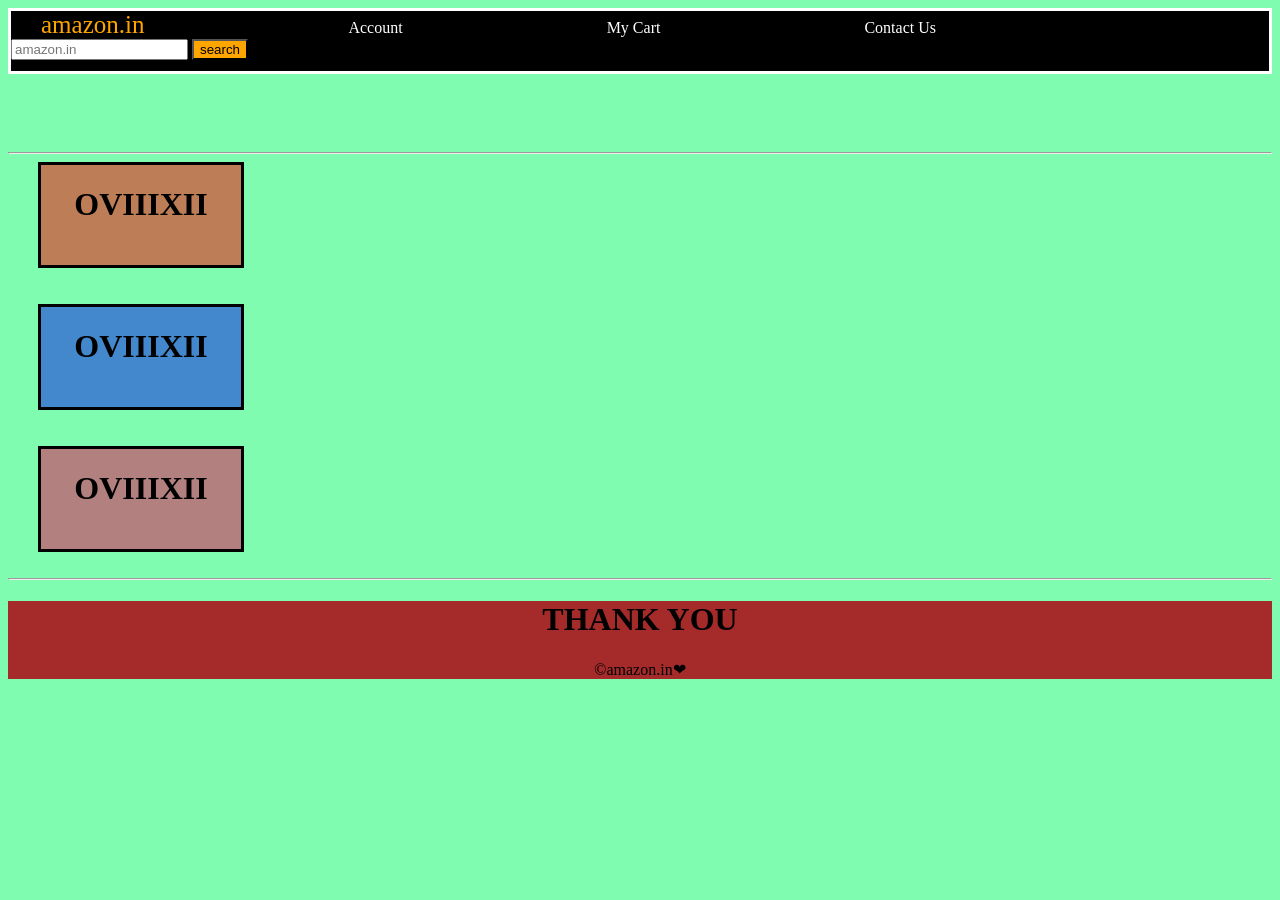
<file: index.html>
<!DOCTYPE html>
<html lang="en">
<head>
    <meta charset="UTF-8">
    <meta name="viewport" content="width=device-width, initial-scale=1.0">
    <title>Document</title>
    <link rel="stylesheet" href="style.css">

</head>
<body>

    <header>
        
        <div id="navbar">
            <nav>
                <a id="logo" placeholder="amazon.in">amazon.in</a>
                <a href="#" placeholder="Account">Account</a>
                <a href="#" placeholder="My Cart">My Cart</a>
                <a href="#" placeholder="Contact Us">Contact Us</a>
                <input placeholder="amazon.in">
                <button id="search">search</button>

            </nav>
        </div>
    </header>
    <br><br>
    <hr>   
    <div id="maindiv">
     <div id="div1">
        <h1>OVIIIXII</h1>
    </div>
    <br>
    <br>
    <div id="div2">
        <h1>OVIIIXII</h1>
    </div>
    <br>
    <br>
    <div id="div3">
        <h1>OVIIIXII</h1>
    </div>
    </div> 

    <br>
    <br>
    <hr>
    <footer>
        <h1>THANK YOU</h1>
        &#169;amazon.in&#10084;
    </footer>


    
</body>
</html>
</file>
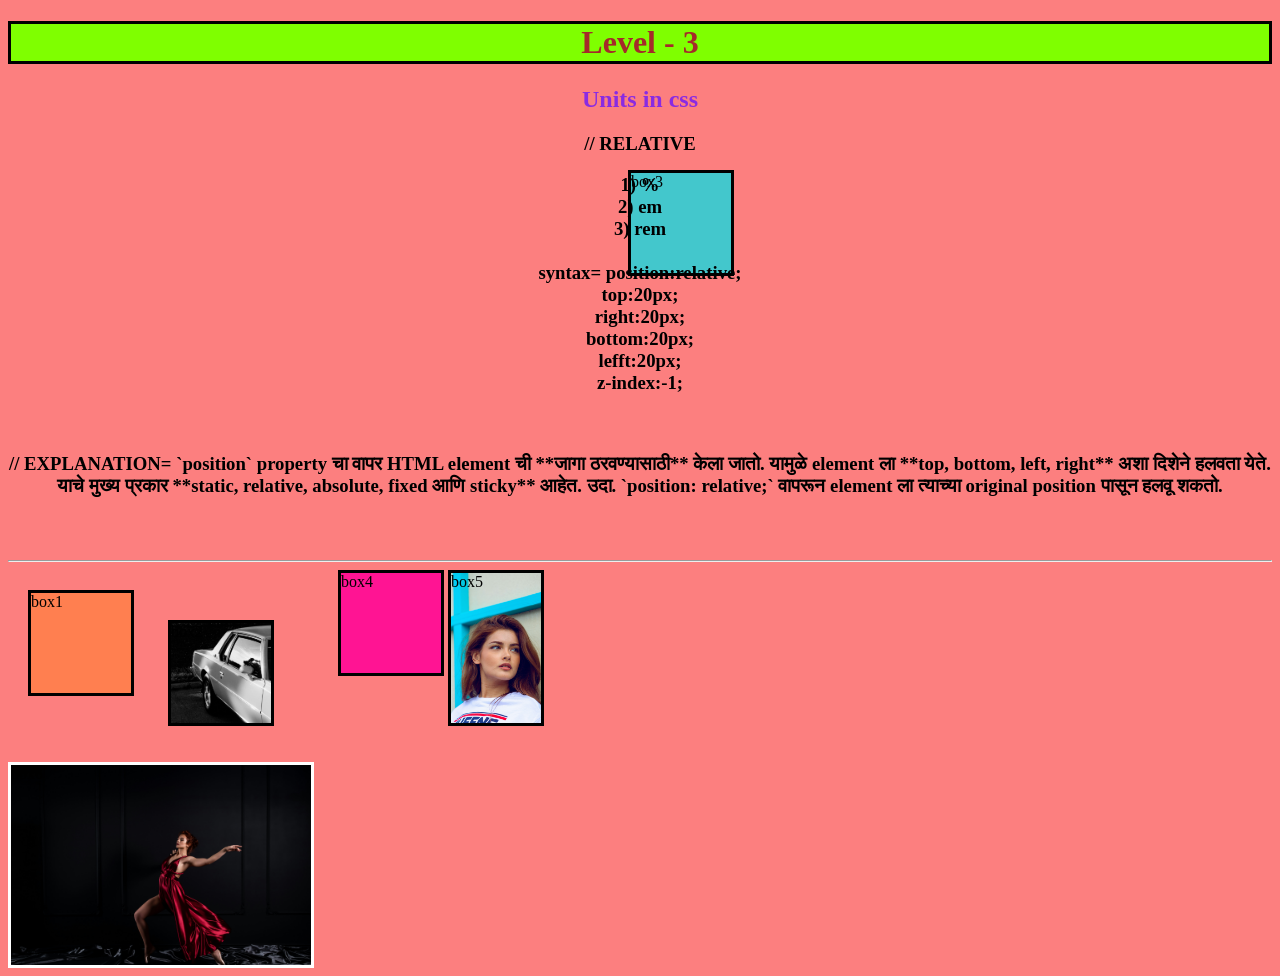
<file: demo.html>
<!DOCTYPE html>
<html lang="en">
<head>
    <meta charset="UTF-8">
    <meta name="viewport" content="width=device-width, initial-scale=1.0">
    <title>demo</title>
    <link rel="stylesheet" href="demo.css">

</head>
<body>

    <h1>Level - 3</h1>
    <h2>Units in css</h2>
    <h3>
         // RELATIVE
         <p>
            1) %<br>
            2) em <br>
            3) rem  
            <br>
            <br>
            syntax= position:relative;
            <br>
                    top:20px;<br>
                    right:20px;<br>
                    bottom:20px;<br>
                    lefft:20px;<br>
                    z-index:-1;
         </p>
         <br>
         <p>// <b>EXPLANATION=</b> `position` property चा वापर HTML element ची **जागा ठरवण्यासाठी** केला जातो.
यामुळे element ला **top, bottom, left, right** अशा दिशेने हलवता येते.
याचे मुख्य प्रकार **static, relative, absolute, fixed आणि sticky** आहेत.
उदा. `position: relative;` वापरून element ला त्याच्या original position पासून हलवू शकतो.
</p>
    </h3>
    
        <br>
        <br>
        <hr>
        

            <div id="box1">box1</div>
            <div id="box2">box2</div>
            <div id="box3">box3</div>
            <div id="box4">box4</div>
            <div id="box5">box5</div>
            <br><br><br>
            <div id="box6">box6</div>
        

    
</body>
</html>
</file>
<file: style.css>
body{
    background-color: rgba(0, 250, 96, 0.5);
}
header{
    
}

footer{
    background-color:brown;
}



#navbar{
    
    height:100px;
    
}

nav{
    background-color:black;
    height:60px;
    border-style:solid;
    border-color:white;

}

#logo{
    color:white;
    color:orange;
    font-size:25px;
    margin-left:30px;
}

a{
    color:white;
    text-decoration:none;
    margin-right:200px;
    font-family:'Times New Roman', Times, serif;
}

#search{
    background-color:orange;
}

#div1{
    background-color: rgba(250, 0, 0, 0.5);
    height:100px;
    width:200px;
    margin-left:30px;
    text-align:center;
    border-style:solid;
    border-color:black;
    
}

#div2{
    background-color: rgba(8, 23, 235, 0.5);
    height:100px;
    width:200px;
    margin-left:30px;
    text-align:center;
    border-style:solid;
    border-color:black;
  
}




#div3{
    background-color: rgba(230, 7, 81, 0.5);
    height:100px;
    width:200px;
    margin-left:30px;
    text-align:center;
    border-style:solid;
    border-color:black;
     
}
#maindiv{
    display:inline-block;
}


footer{
    text-align:center;
}
</file>
<file: demo.css>
body{
    background-color:rgba(250, 0, 0, 0.5);
}




h1{
    color:brown;
    text-align:center;
    background-color:chartreuse;
    border:solid black;

}

h2{
    color:blueviolet;
    text-align:center;
}

h3{
    text-align:center;
}

div{
    height:100px;
    width:100px;
    background-color:aqua;
    border:solid black;
    display:inline-block;
    font-family:'Times New Roman', Times, serif;

}

#box1{
    background-color:coral;
    height:100px;
    width:100px;
    position:relative;
    top:20px;
    left:20px;
}
#box2{
    background-color:cornflowerblue;
    height: 100px;
    width:100px;
    position:relative;
    top:50px;
    left:50px;
    right:50px;
    bottom:50px;
    background-image:url(photo.jpg) ;
    background-size: cover;

}



#box3{
    background-color:rgb(67, 199, 204);
    height:100px;
    width:100px;
    position:relative;
    top:100pxpx;;
    right:100px;
    bottom:400px;
    left:400px;
    z-index:-2;
}
#box4{
    background-color:deeppink;
    height:100px;
    width:100px;
}

#box5{
    background-color:aqua;
    height:150px;
    width:90px;
    border:solid black;
    background-image: url(modling.jpg);
    background-size:cover;
}


#box6{
    background-color:aqua;
    height:200px;
    width:300px;
    border:solid white;
    background-image: url(pic.jpg);
    background-size:cover;
}
</file>
